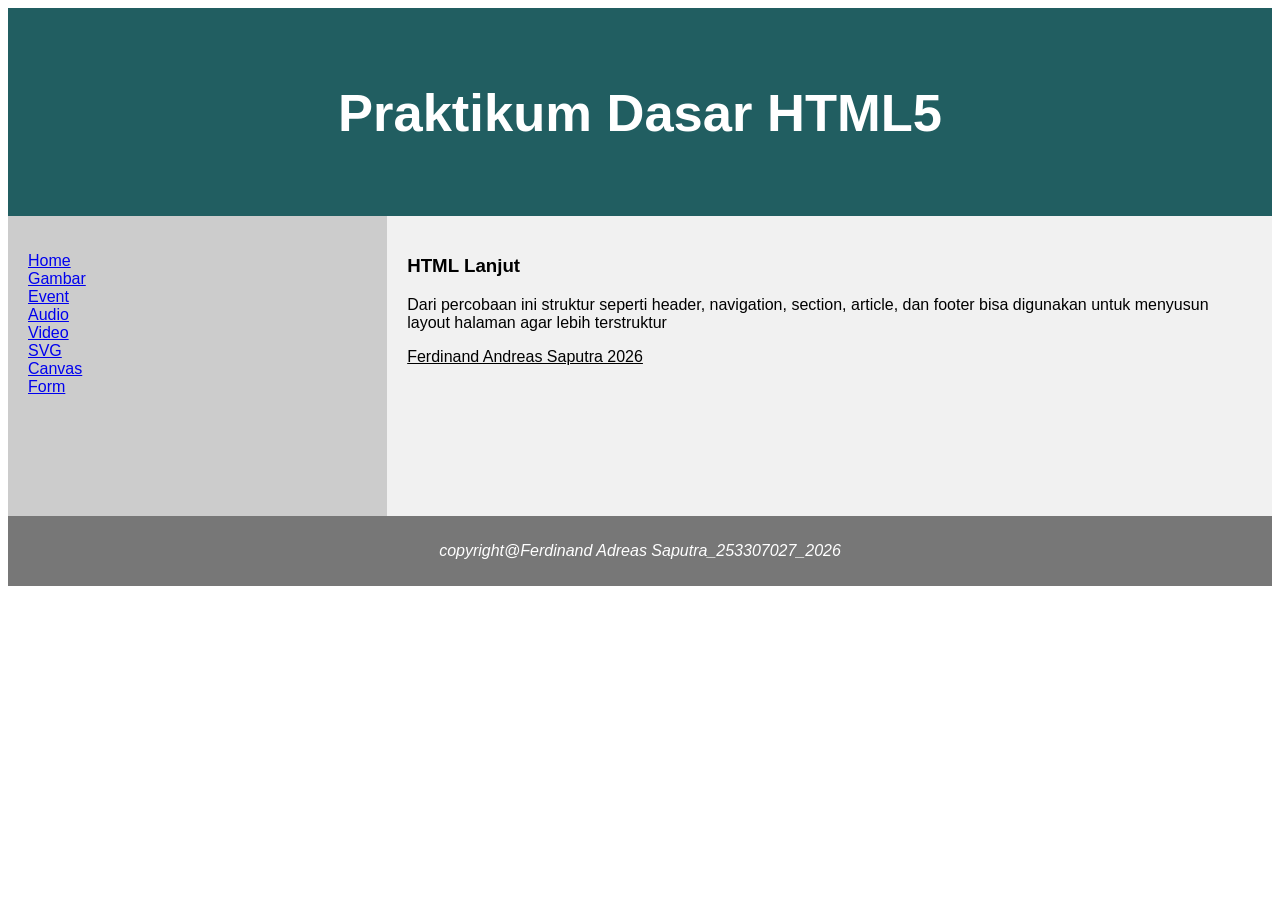
<file: Modul3/index.html>
<!DOCTYPE html>
<html lang="en">
<head>
<title>Index HTML</title>
<meta charset="utf-8">
<meta name="viewport" content="width=device-width, initial-scale=1">
<meta name="author" content="Ferdinand Andreas Saputra">
<meta name="nim" content="253307027">

<style>
* {
  box-sizing: border-box;
}

body {
  font-family: Arial, Helvetica, sans-serif;
}

header {
  background-color: #215E61;
  padding: 30px;
  text-align: center;
  font-size: 35px;
  color: white;
}

nav {
  float: left;
  width: 30%;
  height: 300px;
  background: #ccc;
  padding: 20px;
}

nav ul {
  list-style-type: none;
  padding: 0;
}

article {
  float: left;
  padding: 20px;
  width: 70%;
  background-color: #f1f1f1;
  height: 300px;
}

section::after {
  content: "";
  display: table;
  clear: both;
}

footer {
  background-color: #777;
  padding: 10px;
  text-align: center;
  color: white;
}

@media (max-width:600px) {
  nav, article {
    width:100%;
    height:auto;
  }
}
</style>
</head>

<body>

<header>
<h2>Praktikum Dasar HTML5</h2>
</header>

<section>

<nav>
<ul>
<li><a href="index.html">Home</a></li>
<li><a href="gambar.html">Gambar</a></li>
<li><a href="event.html">Event</a></li>
<li><a href="audio.html">Audio</a></li>
<li><a href="video.html">Video</a></li>
<li><a href="svg.html">SVG</a></li>
<li><a href="canvas.html">Canvas</a></li>
<li><a href="pendaftaran.html">Form</a></li>
</ul>
</nav>

<article>
<h1>HTML Lanjut</h1>
<p>Dari percobaan ini struktur seperti header, navigation, section, article, dan footer bisa digunakan untuk menyusun layout halaman agar lebih terstruktur</p>
<p><u>Ferdinand Andreas Saputra 2026</u></p>
</article>

</section>

<footer>
<p><i>copyright@Ferdinand Adreas Saputra_253307027_2026</i></p>
</footer>

</body>
</html>
</file>
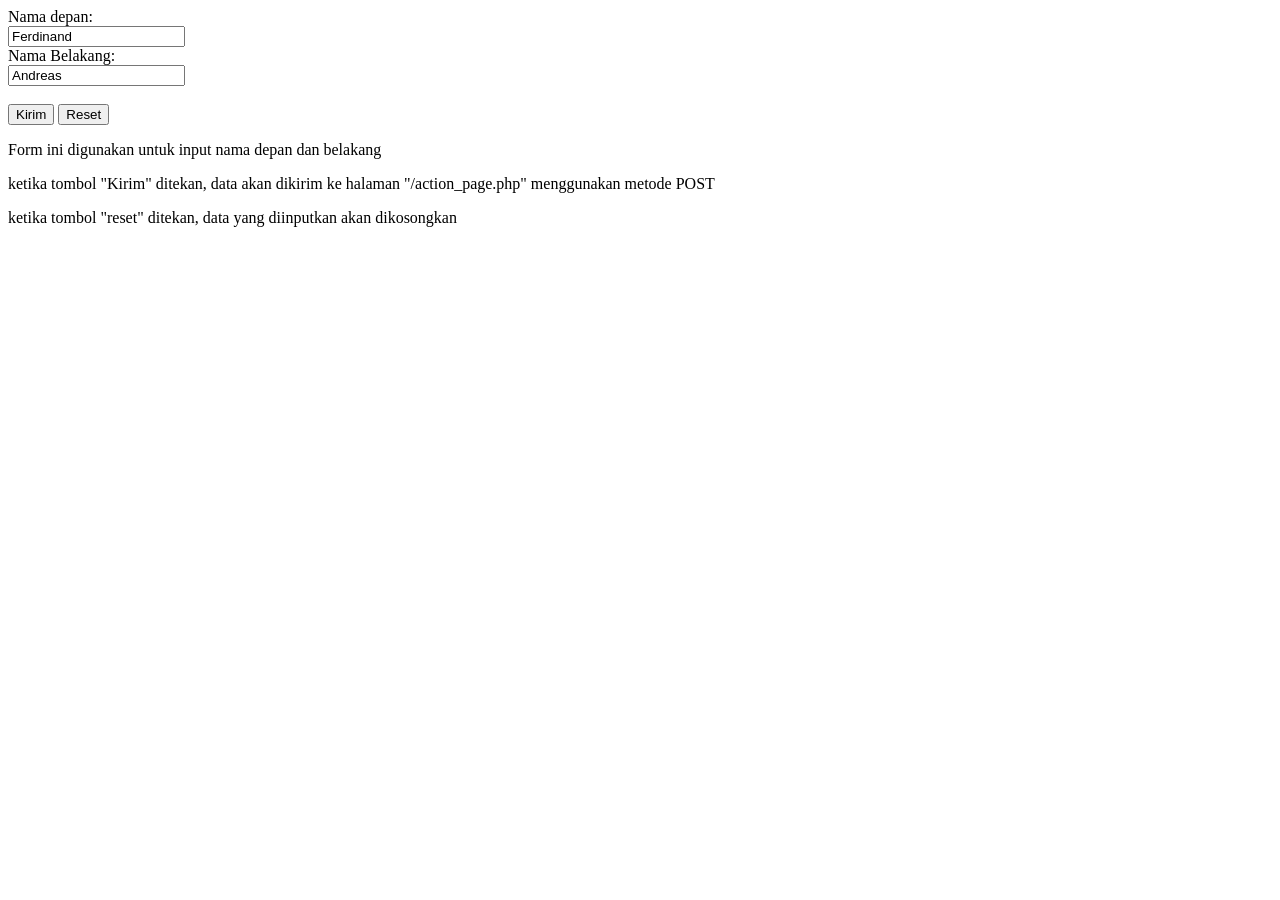
<file: Modul2/coba_form.html>
<!DOCTYPE html>
<html lang="en">
<head>
    <meta charset="UTF-8">
    <title>Form Sederhana</title>
    <link rel="icon" type="img/png" href="gambar/icon.png" sizes="16x16" />
    <meta name="viewport" content="width=device-width, initial-scale=1">
</head>
<body>
    <form action="/action_page.php" method="POST"> <label for="depan">Nama depan: </label><br>
        <input type="text" id="depan" name="i_name" value="Ferdinand"><br>
        
        <label for="n_belakang">Nama Belakang:</label><br>
        <input type="text" id="n_belakang" name="i_belakan" value="Andreas"><br><br>
        
        <input type="submit" value="Kirim">
        <input type="reset" value="Reset">
    </form>
    
    <p>Form ini digunakan untuk input nama depan dan belakang</p>
    <p>ketika tombol "Kirim" ditekan, data akan dikirim ke halaman "/action_page.php" menggunakan metode POST</p>
    <p>ketika tombol "reset" ditekan, data yang diinputkan akan dikosongkan</p>
    
</body>
</html>
</file>
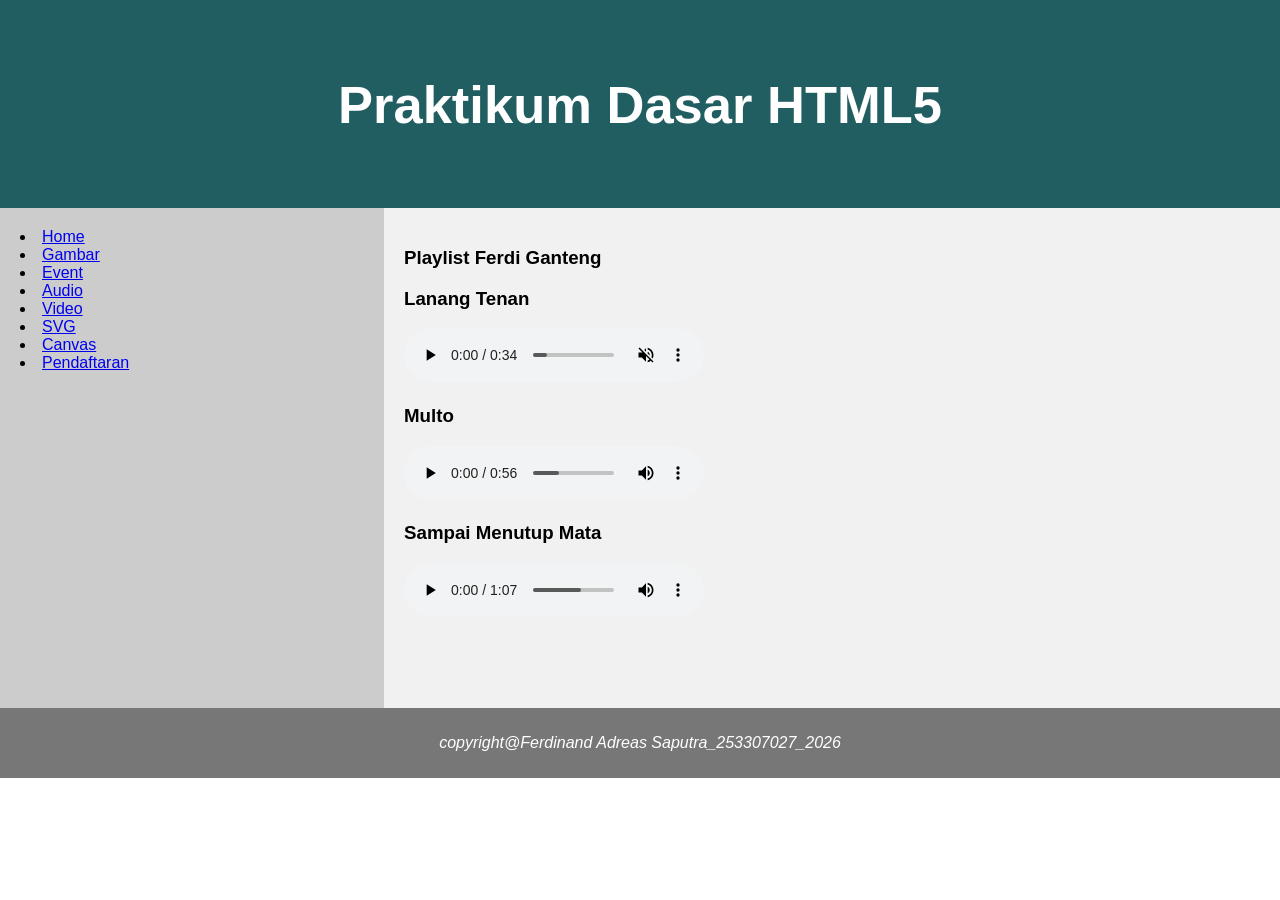
<file: Modul3/audio.html>
<!DOCTYPE html>
<html lang="id">

<head>
    <title>Audio HTML</title>
    <meta charset="utf-8">
    <meta name="viewport" content="width=device-width, initial-scale=1">

    
    <meta name="author" content="Ferdinand Andreas Saputra">
    <meta name="nim" content="253307027">

    
    <meta name="description" content="Website praktikum HTML5 Lanjut">
    <meta name="keywords" content="HTML5, Form, Audio, Video, SVG, Canvas">

    <style>
        * {
            box-sizing: border-box;
        }

        body {
            font-family: Arial, Helvetica, sans-serif;
            margin: 0;
        }

        header {
            background-color: #215E61;
            padding: 30px;
            text-align: center;
            font-size: 35px;
            color: white;
        }

        nav {
            float: left;
            width: 30%;
            height: 500px;
            background: #ccc;
            padding: 20px;
        }

        nav ul {
            list-style-type: none;
            padding: 0;
        }

        nav ul li {
            margin-bottom: 10px;
        }

        nav ul li a {
            text-decoration: none;
            color: black;
            font-weight: bold;
        }

        article {
            float: left;
            padding: 20px;
            width: 70%;
            background-color: #f1f1f1;
            height: 500px;
        }

        img {
            background-color: rgb(68, 75, 78);
            padding: 3px;
            text-align: center;
            color: white;
            width: 180px;
            height: 180px;
            object-fit: cover;
        }

        section::after {
            content: "";
            display: table;
            clear: both;
        }

        footer {
            background-color: #777;
            padding: 10px;
            text-align: center;
            color: white;
        }

        /* RESPONSIVE */
        @media (max-width: 600px) {

            nav,
            article {
                width: 100%;
                height: auto;
            }
        }
    </style>
</head>

<body>

    <header>
        <h2>Praktikum Dasar HTML5</h2>
    </header>

    <section>

        <nav>
            <li><a href="index.html">Home</a></li>
            <li><a href="gambar.html">Gambar</a></li>
            <li><a href="event.html">Event</a></li>
            <li><a href="audio.html">Audio</a></li>
            <li><a href="video.html">Video</a></li>
            <li><a href="svg.html">SVG</a></li>
            <li><a href="canvas.html">Canvas</a></li>
            <li><a href="pendaftaran.html">Pendaftaran</a></li>
        </nav>

        <article>
            <h1>Playlist Ferdi Ganteng</h1>

            <h3>Lanang Tenan</h3>
            <audio controls autoplay muted>
                <source src="audio/Audio1.mpeg" type="audio/mpeg">
                <p>autoplay muted digunakan untuk memutar lagu secara otomatis  saat halaman dibuka tetapi lagu dimute</p>
            </audio>

            <h3>Multo</h3>
            <audio controls autoplay>
                <source src="audio/Audio2.mpeg" type="audio/mpeg">
                <p> autoplay digunakan untuk memutar lagu secara otomatis saat halaman dibuka tanpa dimute  </p>
            </audio>

            <h3>Sampai Menutup Mata</h3>
            <audio controls>
                <source src="audio/Audio3.mpeg" type="audio/mpeg">
                <p> tanpa autoplay dan mute, lagu bisa diputar sendiri oleh pengguna </p>
            </audio>
        </article>

    </section>

    <footer>
        <p><i>copyright@Ferdinand Adreas Saputra_253307027_2026</i></p>
    </footer>

</body>

</html>
</file>
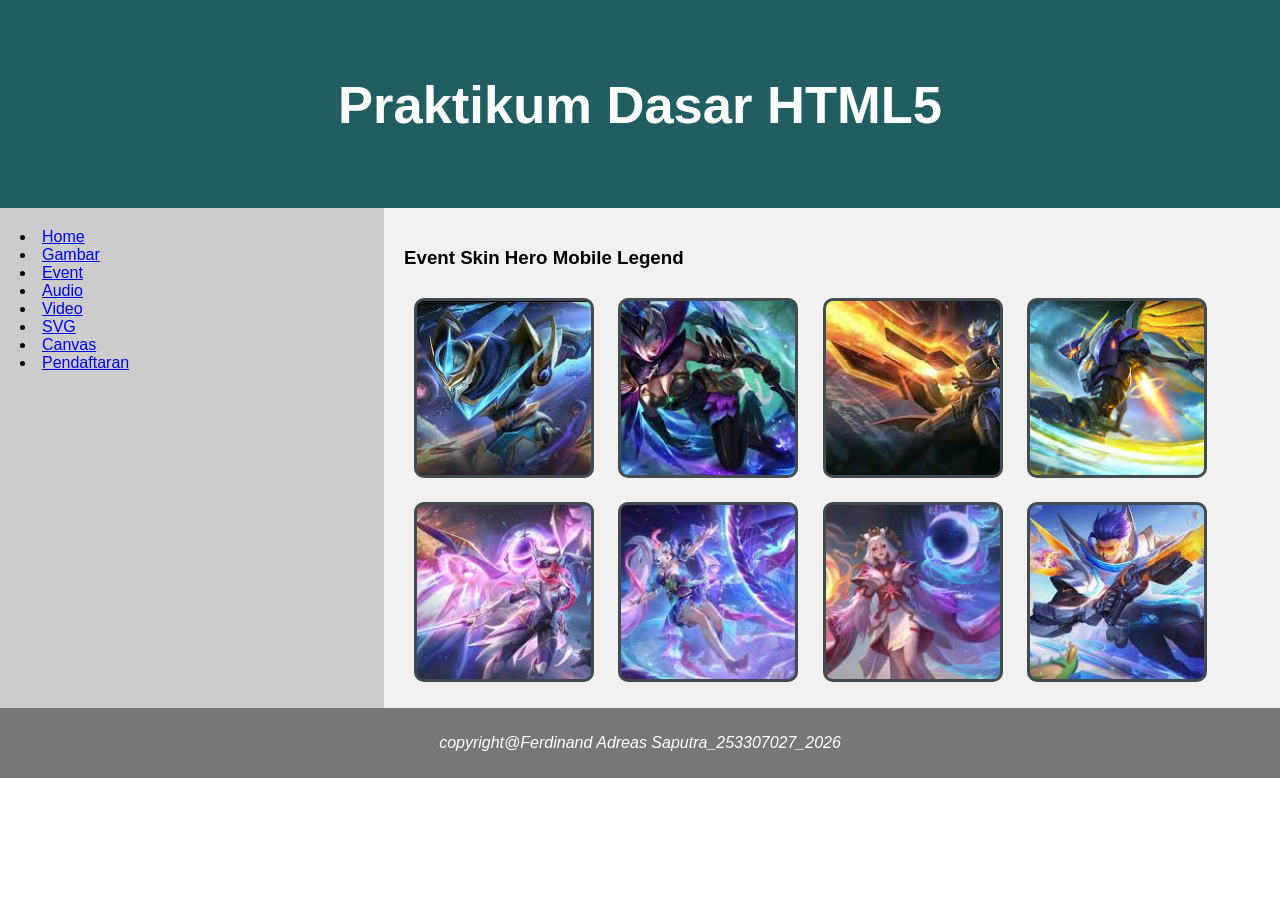
<file: Modul3/event.html>
<!DOCTYPE html>
<html lang="id">

<head>
    <title>Event HTML</title>
    <link rel="stylesheet" href="style.css">

    <title>Halaman Beranda</title>
    <meta charset="utf-8">
    <meta name="viewport" content="width=device-width, initial-scale=1">

    
    <meta name="author" content="Ferdinand Andreas Saputra">
    <meta name="nim" content="253307027">

    
    <meta name="description" content="Website praktikum HTML5 Lanjut">
    <meta name="keywords" content="HTML5, Form, Audio, Video, SVG, Canvas">

    <style>
        * {
            box-sizing: border-box;
        }

        body {
            font-family: Arial, Helvetica, sans-serif;
            margin: 0;
        }

        header {
            background-color: #215E61;
            padding: 30px;
            text-align: center;
            font-size: 35px;
            color: white;
        }

        nav {
            float: left;
            width: 30%;
            height: 500px;
            background: #ccc;
            padding: 20px;
        }

        nav ul {
            list-style-type: none;
            padding: 0;
        }

        nav ul li {
            margin-bottom: 10px;
        }

        nav ul li a {
            text-decoration: none;
            color: black;
            font-weight: bold;
        }

        article {
            float: left;
            padding: 20px;
            width: 70%;
            background-color: #f1f1f1;
            height: 500px;
        }

        img {
            background-color: rgb(68, 75, 78);
            padding: 3px;
            text-align: center;
            color: white;
            width: 180px;
            height: 180px;
            object-fit: cover;
        }

        section::after {
            content: "";
            display: table;
            clear: both;
        }

        footer {
            background-color: #777;
            padding: 10px;
            text-align: center;
            color: white;
        }

        /* RESPONSIVE */
        @media (max-width: 600px) {

            nav,
            article {
                width: 100%;
                height: auto;
            }
        }
    </style>
</head>

<body>

    <header>
        <h2>Praktikum Dasar HTML5</h2>
    </header>

    <section>

        <nav>
            
            <li><a href="index.html">Home</a></li>
            <li><a href="gambar.html">Gambar</a></li>
            <li><a href="event.html">Event</a></li>
            <li><a href="audio.html">Audio</a></li>
            <li><a href="video.html">Video</a></li>
            <li><a href="svg.html">SVG</a></li>
            <li><a href="canvas.html">Canvas</a></li>
            <li><a href="pendaftaran.html">Pendaftaran</a></li>
        </nav>

        <article>
            <h1>Event Skin Hero Mobile Legend</h1>
            <img src="./image/image1.jpg" class="zoom">
            <img src="./image/image2.jpg" class="rotate">
            <img src="./image/image3.jpg" class="lift">
            <img src="./image/image4.jpg" class="zoomglow">
            <img src="./image/image5.jpg" class="neon">
            <img src="./image/image6.jpg" class="bright">
            <img src="./image/image7.jpg" class="shadow">
            <img src="./image/image8.jpg" class="border">

        </article>

    </section>

    <footer>
        <p><i>copyright@Ferdinand Adreas Saputra_253307027_2026</i></p>
    </footer>

</body>

</html>
</file>
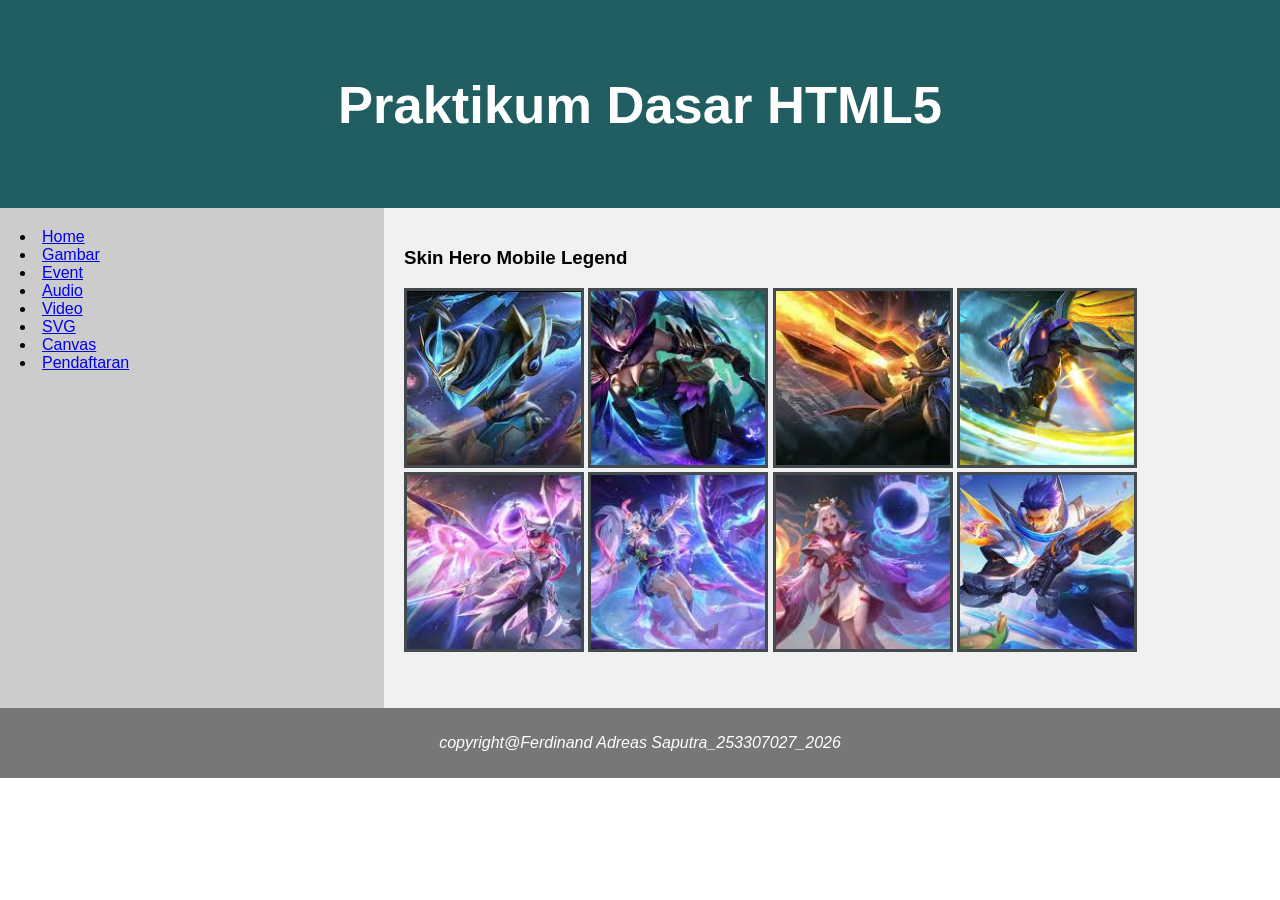
<file: Modul3/gambar.html>
<!DOCTYPE html>
<html lang="id">

<head>
    <title>Gambar HTML</title>
    <meta charset="utf-8">
    <meta name="viewport" content="width=device-width, initial-scale=1">

    
    <meta name="author" content="Ferdinand Andreas Saputra">
    <meta name="nim" content="253307027">

    
    <meta name="description" content="Website praktikum HTML5 Lanjut">
    <meta name="keywords" content="HTML5, Form, Audio, Video, SVG, Canvas">

    <style>
        * {
            box-sizing: border-box;
        }

        body {
            font-family: Arial, Helvetica, sans-serif;
            margin: 0;
        }

        header {
            background-color: #215E61;
            padding: 30px;
            text-align: center;
            font-size: 35px;
            color: white;
        }

        nav {
            float: left;
            width: 30%;
            height: 500px;
            background: #ccc;
            padding: 20px;
        }

        nav ul {
            list-style-type: none;
            padding: 0;
        }

        nav ul li {
            margin-bottom: 10px;
        }

        nav ul li a {
            text-decoration: none;
            color: black;
            font-weight: bold;
        }

        article {
            float: left;
            padding: 20px;
            width: 70%;
            background-color: #f1f1f1;
            height: 500px;
        }

        img {
            background-color: rgb(68, 75, 78);
            padding: 3px;
            text-align: center;
            color: white;
            width: 180px;
            height: 180px;
            object-fit: cover;
        }

        section::after {
            content: "";
            display: table;
            clear: both;
        }

        footer {
            background-color: #777;
            padding: 10px;
            text-align: center;
            color: white;
        }

        /* RESPONSIVE */
        @media (max-width: 600px) {

            nav,
            article {
                width: 100%;
                height: auto;
            }
        }
    </style>
</head>

<body>

    <header>
        <h2>Praktikum Dasar HTML5</h2>
    </header>

    <section>

        <nav>
            
            <li><a href="index.html">Home</a></li>
            <li><a href="gambar.html">Gambar</a></li>
            <li><a href="event.html">Event</a></li>
            <li><a href="audio.html">Audio</a></li>
            <li><a href="video.html">Video</a></li>
            <li><a href="svg.html">SVG</a></li>
            <li><a href="canvas.html">Canvas</a></li>
            <li><a href="pendaftaran.html">Pendaftaran</a></li>
        </nav>

        <article>
            <h1>Skin Hero Mobile Legend</h1>
            <img src="./image/image1.jpg" >
            <img src="./image/image2.jpg" >
            <img src="./image/image3.jpg" >
            <img src="./image/image4.jpg" >
            <img src="./image/image5.jpg" >
            <img src="./image/image6.jpg" >
            <img src="./image/image7.jpg" >
            <img src="./image/image8.jpg" >

        </article>

    </section>

    <footer>
        <p><i>copyright@Ferdinand Adreas Saputra_253307027_2026</i></p>
    </footer>

</body>

</html>
</file>
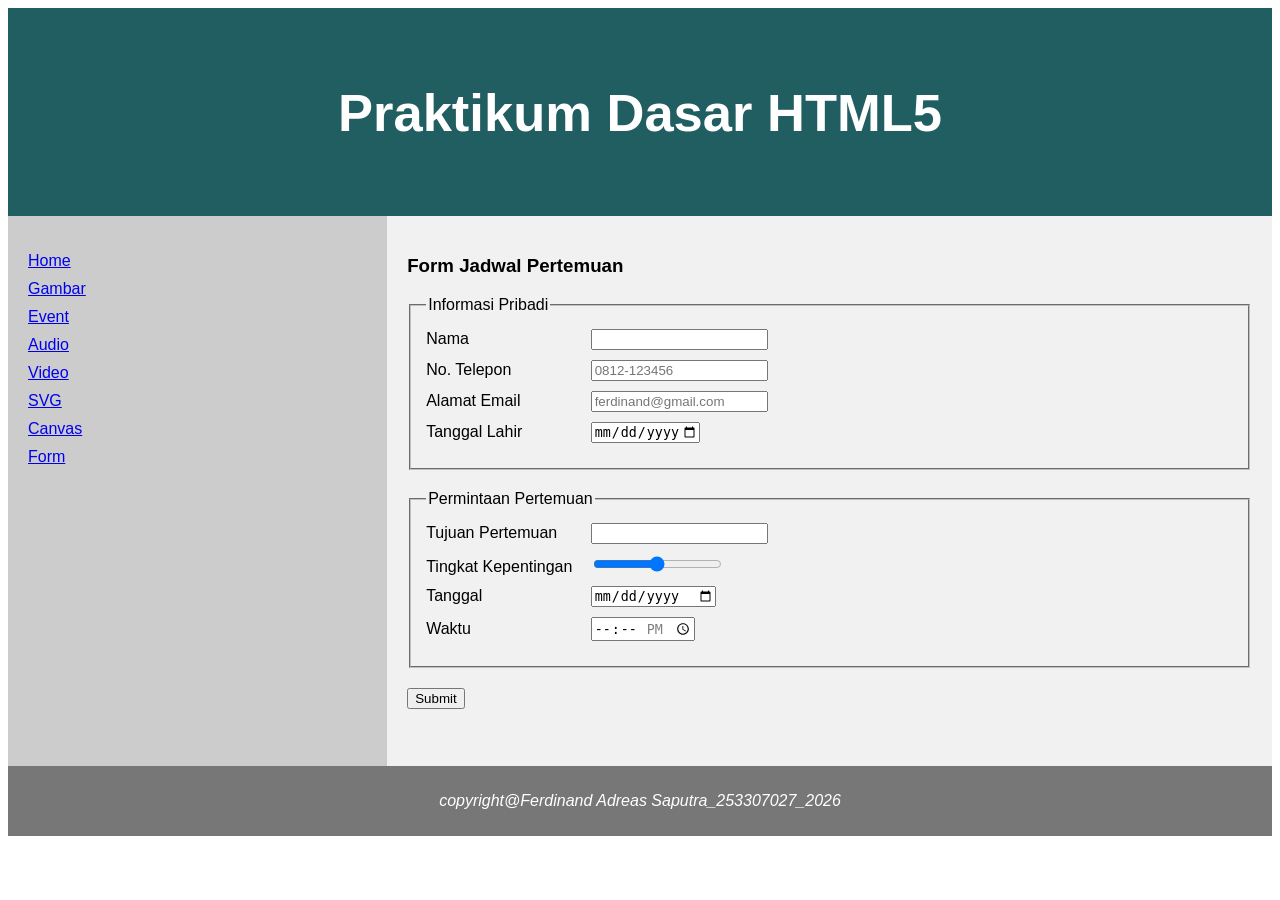
<file: Modul3/pendaftaran.html>
<!DOCTYPE html>
<html lang="en">
<head>
<title>Form Pendaftaran HTML</title>
<meta charset="utf-8">
<meta name="viewport" content="width=device-width, initial-scale=1">
<meta name="author" content="Ferdinand Andreas Saputra">
<meta name="nim" content="253307027">

<style>
* { box-sizing: border-box; }

body {
  font-family: Arial, Helvetica, sans-serif;
}

header {
  background-color: #215E61;
  padding: 30px;
  text-align: center;
  font-size: 35px;
  color: white;
}

nav {
  float: left;
  width: 30%;
  height: 550px;
  background: #ccc;
  padding: 20px;
}

nav ul {
  list-style-type: none;
  padding: 0;
}

nav ul li{
  margin-bottom:10px;
}

article {
  float: left;
  padding: 20px;
  width: 70%;
  background-color: #f1f1f1;
  height: 550px;
}

fieldset{
  margin-bottom:20px;
  padding:15px;
}

label{
  display:inline-block;
  width:160px;
  margin-bottom:10px;
}

input{
  margin-bottom:10px;
}

section::after {
  content: "";
  display: table;
  clear: both;
}

footer {
  background-color: #777;
  padding: 10px;
  text-align: center;
  color: white;
}

@media (max-width:600px) {
  nav, article {
    width:100%;
    height:auto;
  }
}
</style>
</head>

<body>

<header>
<h2>Praktikum Dasar HTML5</h2>
</header>

<section>

<nav>
<ul>
<li><a href="index.html">Home</a></li>
<li><a href="gambar.html">Gambar</a></li>
<li><a href="event.html">Event</a></li>
<li><a href="audio.html">Audio</a></li>
<li><a href="video.html">Video</a></li>
<li><a href="svg.html">SVG</a></li>
<li><a href="canvas.html">Canvas</a></li>
<li><a href="pendaftaran.html">Form</a></li>
</ul>
</nav>

<article>

<h1>Form Jadwal Pertemuan</h1>

<form>

<fieldset>
<legend>Informasi Pribadi</legend>

<label>Nama</label>
<input type="text" name="nama" required><br>

<label>No. Telepon</label>
<input type="tel" pattern="[+62]{1}-[2-3]{4}" placeholder="0812-123456" required><br>

<label>Alamat Email</label>
<input type="email" placeholder="ferdinand@gmail.com" required><br>

<label>Tanggal Lahir</label>
<input type="date" min="2026-01-01" max="2029-01-01" required>

</fieldset>

<fieldset>
<legend>Permintaan Pertemuan</legend>

<label>Tujuan Pertemuan</label>
<input type="text"><br>

<label>Tingkat Kepentingan</label>
<input type="range" min="0" max="100"><br>

<label>Tanggal</label>
<input type="date" required><br>

<label>Waktu</label>
<input type="time" min="17:00" max="21:00" required>

</fieldset>

<input type="submit" value="Submit">

</form>

</article>

</section>

<footer>
<p><i>copyright@Ferdinand Adreas Saputra_253307027_2026</i></p>
</footer>

</body>
</html>
</file>
<file: Modul3/style.css>
img{
width:180px;
margin:10px;
transition:0.3s;
border-radius:10px;
}

.zoom:hover{
transform:scale(1.4);
}

.rotate:hover{
transform:rotate(25deg);
}

.shadow:hover{
box-shadow:0px 0px 20px blue, 0px 0px 40px blue;
}

.bright:hover{
filter:brightness(200%);
}

.neon:hover{
box-shadow:0px 0px 20px cyan, 0px 0px 40px cyan;
}

.zoomglow:hover{
transform:scale(1.2);
box-shadow:0px 0px 25px purple;
}

.lift:hover{
transform:translateY(-40px);
box-shadow:0px 10px 20px rgba(123, 109, 224, 0.5);
}

.border:hover{
border:10px solid rgb(156, 166, 156);
}
</file>
